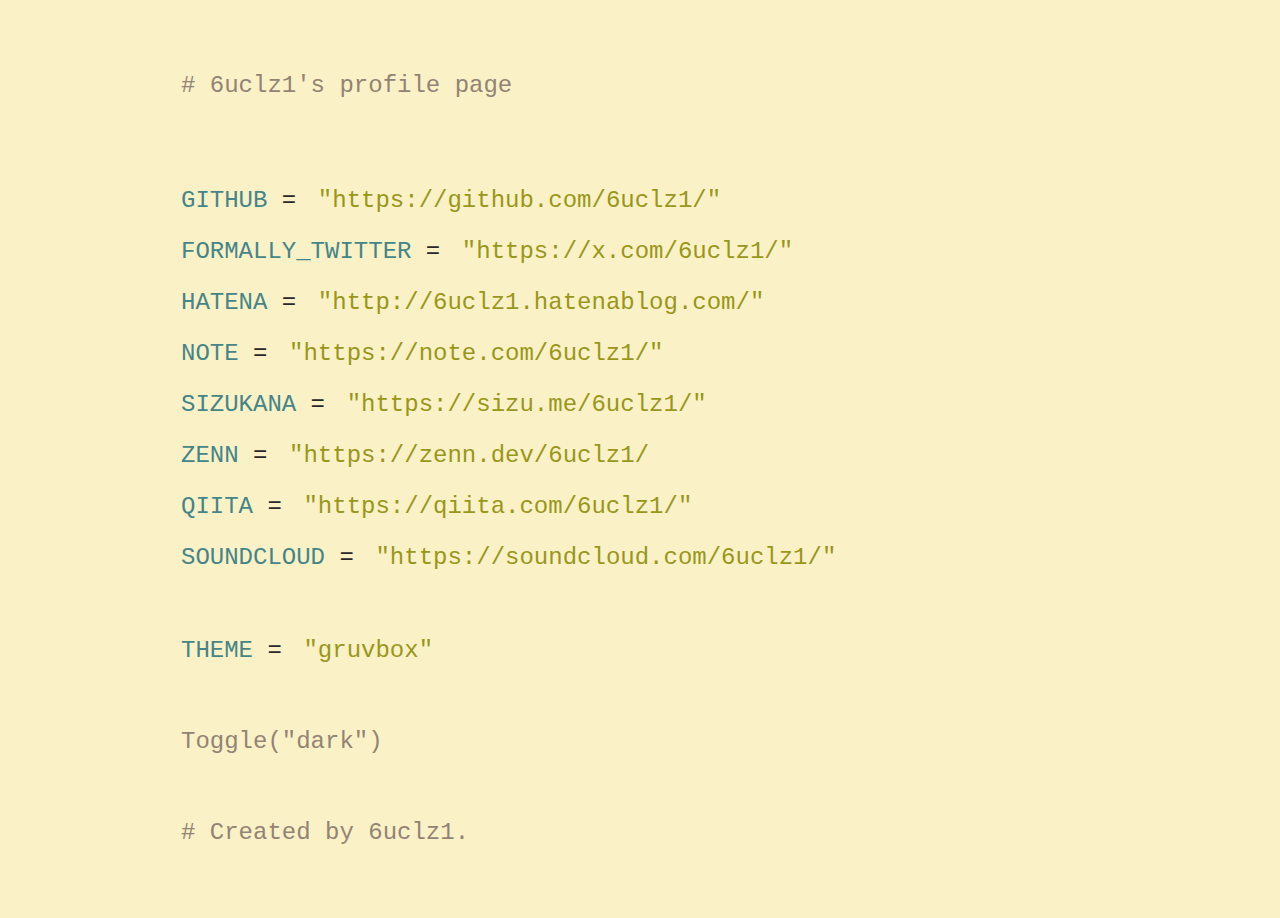
<file: index.html>
<!DOCTYPE html>

<head>
    <meta name="viewport" content="width=device-width,initial-scale=1">
    <title>6uclz1's profile page</title>
    <style>
        /* General styles */
        html, body {
            padding: 0.625em; /* 10px to em */
            width: auto;
            font-size: 1em; /* 16px to em */
            font-family: "Lucida Console", "Courier New", monospace;
        }

        /* Dark mode styles */
        body.dark-mode {
            background-color: #282828;
            color: #eee;
            transition-duration: 0.4s;

            button {
                background-color: #282828;
                color: #d79921;
                background-image: linear-gradient(90deg, #2483c2, #2483c2);
                background-repeat: no-repeat;
                background-position: left bottom;
                background-size: 0 0.0625em; /* 1px to em */
                transition-duration: 0.0s;

                &:hover {
                    color: #2483c2;
                    background-size: 100% 0.0625em; /* 1px to em */
                }
            }

            p {
                color: #ebdbb2;
            }

            a {
                color: #98971a;
                background-image: linear-gradient(90deg, #98971a, #98971a);
                background-repeat: no-repeat;
                background-position: left bottom;
                background-size: 0 0.0625em; /* 1px to em */
                transition: background-size 0.6s;

                &:hover {
                    background-size: 100% 0.0625em; /* 1px to em */
                }
            }
        }

        /* Light mode styles */
        body.light-mode {
            background-color: #fbf1c7;
            transition-duration: 0.4s;
            color: #282828;

            button {
                color: #928374;
                background-image: linear-gradient(90deg, #2483c2, #2483c2);
                background-repeat: no-repeat;
                background-position: left bottom;
                background-size: 0 0.0625em; /* 1px to em */
                transition-duration: 0.0s;

                &:hover {
                    color: #2483c2;
                    background-size: 100% 0.0625em; /* 1px to em */
                }
            }

            p {
                color: #282828;
            }

            a {
                color: #98971a;
                background-image: linear-gradient(90deg, #98971a, #98971a);
                background-repeat: no-repeat;
                background-position: left bottom;
                background-size: 0 0.0625em; /* 1px to em */
                transition: background-size 0.4s;

                &:hover {
                    background-size: 100% 0.0625em; /* 1px to em */
                }
            }
        }

        /* Button styles */
        .button {
            transition-duration: 0.4s;
            padding: 0;
            border: none;
            background: none;
            text-align: center;
            display: inline-block;
            font-size: 1.5em;
            font-family: "Lucida Console", "Courier New", monospace;
        }

        /* Paragraph styles */
        p {
            position: relative;
            text-align: left;
            font-size: 1.5em;
            color: #ebdbb2;
        }

        /* Link styles */
        a {
            padding: 0.2em 0.3em;
            text-decoration: none;

            &:hover {
                text-decoration: none;
            }
        }

        /* Box styles */
        #box, #toggleDarkLightBox {
            margin: auto;
            width: 75%;
            border: 1.25em;
            padding: 1.25em;
        }

        /* Color classes */
        .red { color: #cc241d; }
        .green { color: #98971a; }
        .yellow { color: #d79921; }
        .blue { color: #458588; }
        .orange { color: #d65d0e; }
        .purple { color: #b16286; }
        .gray { color: #928374; }

        /* Responsive styles for mobile */
        @media (max-width: 37.5em) { /* 600px to em */
            html, body {
                padding: 0.3125em; /* 5px to em */
                font-size: 1em; /* 14px to em */
            }

            #box, #toggleDarkLightBox {
                width: 100%;
                padding: 0.5em;
            }

            .button {
                font-size: 1.2em;
            }

            p {
                font-size: 1.2em;
            }

            a {
                padding: 0.1em 0.2em;
            }
        }
    </style>
</head>

<body id="body">
    <div id="box">
        <p><span class="gray"># 6uclz1's profile page</span></p>
    </div>

    <div id="box">
        <p>
            <span class="blue">GITHUB</span>&nbsp;=
            <a href="https://github.com/6uclz1/" target="_blank" rel="noopener noreferrer">"https://github.com/6uclz1/"</a>
        </p>

        <p>
            <span class="blue">FORMALLY_TWITTER</span>&nbsp;=
            <a href="https://x.com/6uclz1/" target="_blank" rel="noopener noreferrer">"https://x.com/6uclz1/"</a>
        </p>

        <p>
            <span class="blue">HATENA</span>&nbsp;=
            <a href="http://6uclz1.hatenablog.com/" target="_blank" rel="noopener noreferrer">"http://6uclz1.hatenablog.com/"</a>
        </p>

        <p>
            <span class="blue">NOTE</span>&nbsp;=
            <a href="https://note.com/6uclz1/" target="_blank" rel="noopener noreferrer">"https://note.com/6uclz1/"</a>
        </p>

        <p>
            <span class="blue">SIZUKANA</span>&nbsp;=
            <a href="https://sizu.me/6uclz1/" target="_blank" rel="noopener noreferrer">"https://sizu.me/6uclz1/"</a>
        </p>

        <p>
            <span class="blue">ZENN</span>&nbsp;=
            <a href="https://zenn.dev/6uclz1/" target="_blank" rel="noopener noreferrer">"https://zenn.dev/6uclz1/</a>
        </p>

        <p>
            <span class="blue">QIITA</span>&nbsp;=
            <a href="https://qiita.com/6uclz1/" target="_blank" rel="noopener noreferrer">"https://qiita.com/6uclz1/"</a>
        </p>

        <p>
            <span class="blue">SOUNDCLOUD</span>&nbsp;=
            <a href="https://soundcloud.com/6uclz1/" target="_blank" rel="noopener noreferrer">"https://soundcloud.com/6uclz1/"</a>
        </p>

        <br/>

        <p>
            <span class="blue">THEME</span>&nbsp;=
            <a href="https://github.com/morhetz/gruvbox" target="_blank" rel="noopener noreferrer">"gruvbox"</a>
        </p>
    </div>

    <div id="toggleDarkLightBox">
        <button type="button" class="button" name="dark_light" onclick="toggleDarkLight()" title="Toggle dark/light mode">
            Toggle("<span id="modeText">dark</span>")
        </button>
    </div>

    <div id="box">
        <p>
            <span class="gray">
                # Created by 6uclz1.
            </span>
        </p>
    </div>

    <script>
        if (matchMedia('(prefers-color-scheme: dark)').matches) {
            // dark mode
            document.getElementById("body").className = "dark-mode";
            document.getElementById("modeText").innerText = "light";
        } else {
            // light mode
            document.getElementById("body").className = "light-mode";
            document.getElementById("modeText").innerText = "dark";
        }

        function toggleDarkLight() {
            let body = document.getElementById("body");
            let modeText = document.getElementById("modeText");
            let currentThemeClass = body.className;
            if (currentThemeClass === "dark-mode") {
                body.className = "light-mode";
                modeText.innerText = "dark";
            } else {
                body.className = "dark-mode";
                modeText.innerText = "light";
            }
        }
    </script>
</body>

</html>
</file>
